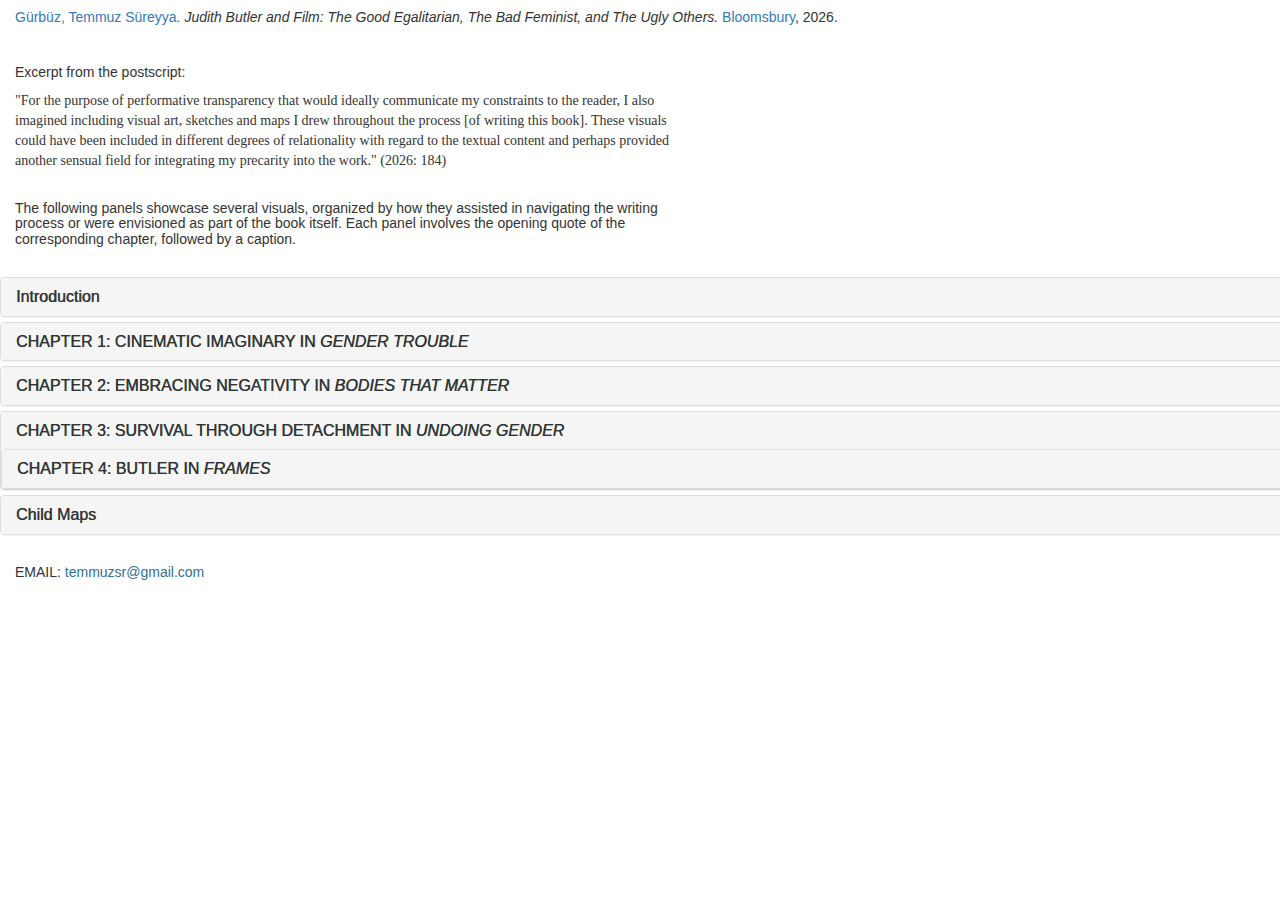
<file: works.html>
<!DOCTYPE html>
<html lang="en">
<head>
	<meta charset="utf-8">
	<meta name="viewport" content="width=device-width, initial-scale=1.0">
	<meta name="description" content="">
	<meta name="author" content="">

	<title>Temmuz Süreyya Gürbüz</title>


	<!-- Bootstrap -->
	<link rel="stylesheet" href="https://cdn.jsdelivr.net/npm/bootstrap@3.4.1/dist/css/bootstrap.min.css" integrity="sha384-HSMxcRTRxnN+Bdg0JdbxYKrThecOKuH5zCYotlSAcp1+c8xmyTe9GYg1l9a69psu" crossorigin="anonymous">
	<link rel="stylesheet" href="gallery_.css" />

	<script src="https://code.jquery.com/jquery-3.3.1.slim.min.js" integrity="sha384-q8i/X+965DzO0rT7abK41JStQIAqVgRVzpbzo5smXKp4YfRvH+8abtTE1Pi6jizo" crossorigin="anonymous"></script>
	<script src="https://cdn.jsdelivr.net/npm/popper.js@1.14.7/dist/umd/popper.min.js" integrity="sha384-UO2eT0CpHqdSJQ6hJty5KVphtPhzWj9WO1clHTMGa3JDZwrnQq4sF86dIHNDz0W1" crossorigin="anonymous"></script>
	<script src="https://cdn.jsdelivr.net/npm/bootstrap@4.3.1/dist/js/bootstrap.min.js" integrity="sha384-JjSmVgyd0p3pXB1rRibZUAYoIIy6OrQ6VrjIEaFf/nJGzIxFDsf4x0xIM+B07jRM" crossorigin="anonymous"></script>

</head>

<body style="background-image: url(''); ">
	<div class="container gallery">
		<div class="row">

			<div class="col-md-12" >
				<h5><a href="index.html">Gürbüz, Temmuz Süreyya.</a> <i>Judith Butler and Film: The Good Egalitarian, The Bad Feminist, and The Ugly Others.</i> <a href="https://www.bloomsbury.com/uk/judith-butler-and-film-9781350245709/" target="_blank"> Bloomsbury</a>, 2026.</h5>
			</div>

		</div>
		<div class="row entrance">
			<div class="col-md-6">
				<h5>Excerpt from the postscript:</h5>
				<div class="ps-excerpt">
					"For the purpose of performative transparency that would ideally communicate my constraints to the reader, I also imagined including visual art, sketches and maps I drew throughout the process [of writing this book]. These visuals could have been included in different degrees of relationality with regard to the textual content and perhaps provided another sensual field for integrating my precarity into the work."
					 <!-- These ideas were not realized due to production constraints and industrial assumptions of the publishing world." -->
					(2026: 184)
				</div>
				<br>
				<h5>The following panels showcase several visuals, organized by how they assisted in navigating the writing process or were envisioned as part of the book itself. Each panel involves the opening quote of the corresponding chapter, followed by a caption.</h5>

			</div>
<!-- 			<div class="col-md-6">
				<div class="col-md-3">
					<img class="img-responsive quote" src="images/jb/cover.png">
				</div>
 				<div class="col-md-3">
					<img class="img-responsive quote" src="images/jb/sitemap.png">sitemap
				</div>
			</div> -->
		</div>
		<div class="row">
			<div class="panel-group" id="accordion" role="tablist" aria-multiselectable="true">
			  <div class="panel panel-default">
			    <div class="panel-heading" role="tab" id="headingOne">
			      <h4 class="panel-title">
			        <a role="button" data-toggle="collapse" data-parent="#accordion" href="#collapseOne" aria-expanded="false" aria-controls="collapseOne">
			          Introduction
			        </a>
			      </h4>

			    </div>
			    <div id="collapseOne" class="panel-collapse collapse" role="tabpanel" aria-labelledby="headingOne">
			      <div class="panel-body">
			      	<img class="img-responsive quote" src="images/jb/intro_quotes.png">
			      	<div class="col-md-6 image-card">
			      		      
			      		<img class="img-responsive quote" src="images/jb/prefferred.png">
			      	</div>
			      	<div class="col-md-2 text-card">
			      		<h5>"Not one face", digital drawing, 2024. <br>Collaboration with Lizzie Fitzpatrick.</h5>
						<br>
						<span>Originally proposed as an alternative cover design for Bloomsbury, this piece draws on photographs from a lecture by Judith Butler to convey a dynamic sense of “movement.”</span> 
						<!-- It was later declined due to concerns about recognizability in online and thumbnail formats.</span> -->
			      	</div>
			      </div>
			      <br>
<!-- 			      <div class="">
			      	multiple reproductions of working environments. OCD. 
			      </div> -->
			    </div>
			  </div>

			  <div class="panel panel-default">
			    <div class="panel-heading" role="tab" id="headingTwo">
			      <h4 class="panel-title">
			        <a role="button" data-toggle="collapse" data-parent="#accordion" href="#collapseTwo" aria-expanded="false" aria-controls="collapseTwo">
			          CHAPTER 1: CINEMATIC IMAGINARY IN <i>GENDER TROUBLE</i>
			        </a>
			      </h4>
			    </div>
			    <div id="collapseTwo" class="panel-collapse collapse" role="tabpanel" aria-labelledby="headingTwo">
			      <div class="panel-body">
			      	<img class="img-responsive quote" src="images/jb/ch1_quotes.png">
			      	<div class="col-md-6 image-card">
			      		      
			      		<img class="img-responsive quote" src="images/jb/kinship.png">
			      	</div>
			      	<div class="col-md-4 text-card">
			      		<h5>"Comicbook kinship", <br>
			      		hand drawing, 2024.</h5>
						<br>
						<br>
						<span class="ps-excerpt">
							"Laughter, then (as in the freeze frame laughter of Divine on the electric chair at the end of <i>Female Trouble</i>), can be a binding tool for us to trace how cultural dilution affects the radical politics of the productions that trouble public culture. For example, it seems as though the cover of the first edition of <i>Gender Trouble</i> (no longer in print) implied that there is a comic-book-like quality to the book – an aesthetic implication that is hardly traceable in the covers of newer editions. The book is more of a cultural item of ‘serious play’ now, for that its visual comicality became highly subtle to a point of invisibility. Lucky for us, however, the title is still the same, carrying the John Waters’s influence along with it, signalling its own cinephilic roots." (80)</span> 
						<!-- It was later declined due to concerns about recognizability in online and thumbnail formats.</span> -->
			      	</div>
			      </div>
			    </div>
			  </div>

			  <div class="panel panel-default">
			    <div class="panel-heading" role="tab" id="headingThree">
			      <h4 class="panel-title">
			        <a class="collapsed" role="button" data-toggle="collapse" data-parent="#accordion" href="#collapseThree" aria-expanded="false" aria-controls="collapseThree">
			          CHAPTER 2: EMBRACING NEGATIVITY IN <i>BODIES THAT MATTER</i>

			        </a>
			      </h4>
			    </div>
			    <div id="collapseThree" class="panel-collapse collapse" role="tabpanel" aria-labelledby="headingThree">
			      <div class="panel-body">
					<img class="img-responsive quote" src="images/jb/ch2_quotes.png">
			      	<div class="col-md-6 image-card">
			      		      
			      		<img class="img-responsive quote" src="images/jb/bodysuitandskull.png">
			      	</div>
			      	<div class="col-md-4 text-card">
			      		<h5>"Suited Skin & Skull", <br>
			      		Photographic print, 2024.</h5>
						<br>
						<br>
						<span class="ps-excerpt">
							Though not intended for visual inclusion in the book, the work emerged directly from the process of writing this chapter, which questions the documentary genre’s claim to granting visibility to bodies. The pairing of two large photographic prints of these “model” items acts as a stand-in for the physical display, while a mixed-media painting of the same pairing remains in progress.</span> 
						<!-- It was later declined due to concerns about recognizability in online and thumbnail formats.</span> -->
			      	</div>
			      </div>
			    </div>
			  </div>


			  <div class="panel panel-default">
			    <div class="panel-heading" role="tab" id="headingThree">
			      <h4 class="panel-title">
			        <a class="collapsed" role="button" data-toggle="collapse" data-parent="#accordion" href="#collapseFour" aria-expanded="false" aria-controls="collapseFour">
			          CHAPTER 3: SURVIVAL THROUGH DETACHMENT IN <i>UNDOING GENDER</i>

			        </a>
			      </h4>
			    </div>
			    <div id="collapseFour" class="panel-collapse collapse" role="tabpanel" aria-labelledby="headingFour">
			      	<div class="panel-body">
					<img class="img-responsive quote" src="images/jb/ch3_quotes.png">
			      	<div class="col-md-6 image-card">
			      		      
			      		<img class="img-responsive quote" src="images/jb/drop.png">
			      	</div>
			      	<div class="col-md-4 text-card">
			      		<h5>"Drop", Photography and <br>mixed-media painting, 2025.</h5>
						<br>
						<br>
						<span class="ps-excerpt">
							The work pairs photographs of two earthquake sites in Izmir, Turkey, with watercolor paintings of the same locations, reflecting on the tragedy of collapsed buildings and the impossibility of fully capturing such experiences. Found materials, such as tobacco filters, plastic, cardboard, and metal are designed to provide a familiarity and embrace aesthetics that connote negative experiences. Experiencing the catastrophe from afar, yet remaining affected by it, inevitably shaped my approach to writing this chapter.</span> 
			      	</div>
			      </div>
			  </div>
			  <div class="panel panel-default">
			    <div class="panel-heading" role="tab" id="headingThree">
			      <h4 class="panel-title">
			        <a class="collapsed" role="button" data-toggle="collapse" data-parent="#accordion" href="#collapseFive" aria-expanded="false" aria-controls="collapseFive">
			          CHAPTER 4: BUTLER IN <i>FRAMES</i>
			        </a>
			      </h4>
			    </div>
			    <div id="collapseFive" class="panel-collapse collapse" role="tabpanel" aria-labelledby="headingFive">
			      <div class="panel-body">
			        TBA
			      </div>
			    </div>
			  </div>

			</div>

			  <div class="panel panel-default">
			    <div class="panel-heading" role="tab" id="headingGloss">
			      <h4 class="panel-title">
			        <a role="button" data-toggle="collapse" data-parent="#accordion" href="#collapseGloss" aria-expanded="false" aria-controls="collapseOne">
			          Child Maps
			        </a>
			      </h4>

			    </div>
			    <div id="collapseGloss" class="panel-collapse collapse" role="tabpanel" aria-labelledby="headingGloss">
			      <div class="panel-body">
			      	<div class="col-md-12">
			      		<div class="col-md-4 image-card">
			      			<img class="img-responsive bigpost" src="images/jb/contaminated.png">
			      		</div>
			      		<div class="col-md-4 image-card">

			      			<img class="img-responsive bigpost" src="images/jb/board2.jpeg">

			      		</div>
			      	</div>
			      	<br>
			      	<div class="col-md-12">
			      		<div class="col-md-8 image-card">
			      		<img class="img-responsive" src="images/jb/board1.jpeg">

			      		</div>
			      	</div>
			      </div>
			      <br>
			    </div>
			  </div>
		</div>
		<div class="contact col-md-12">
			<h5>EMAIL:<span class="text-info"> temmuzsr@gmail.com</span></h5>
		</div>
	</div>
</body>

</html>
</file>
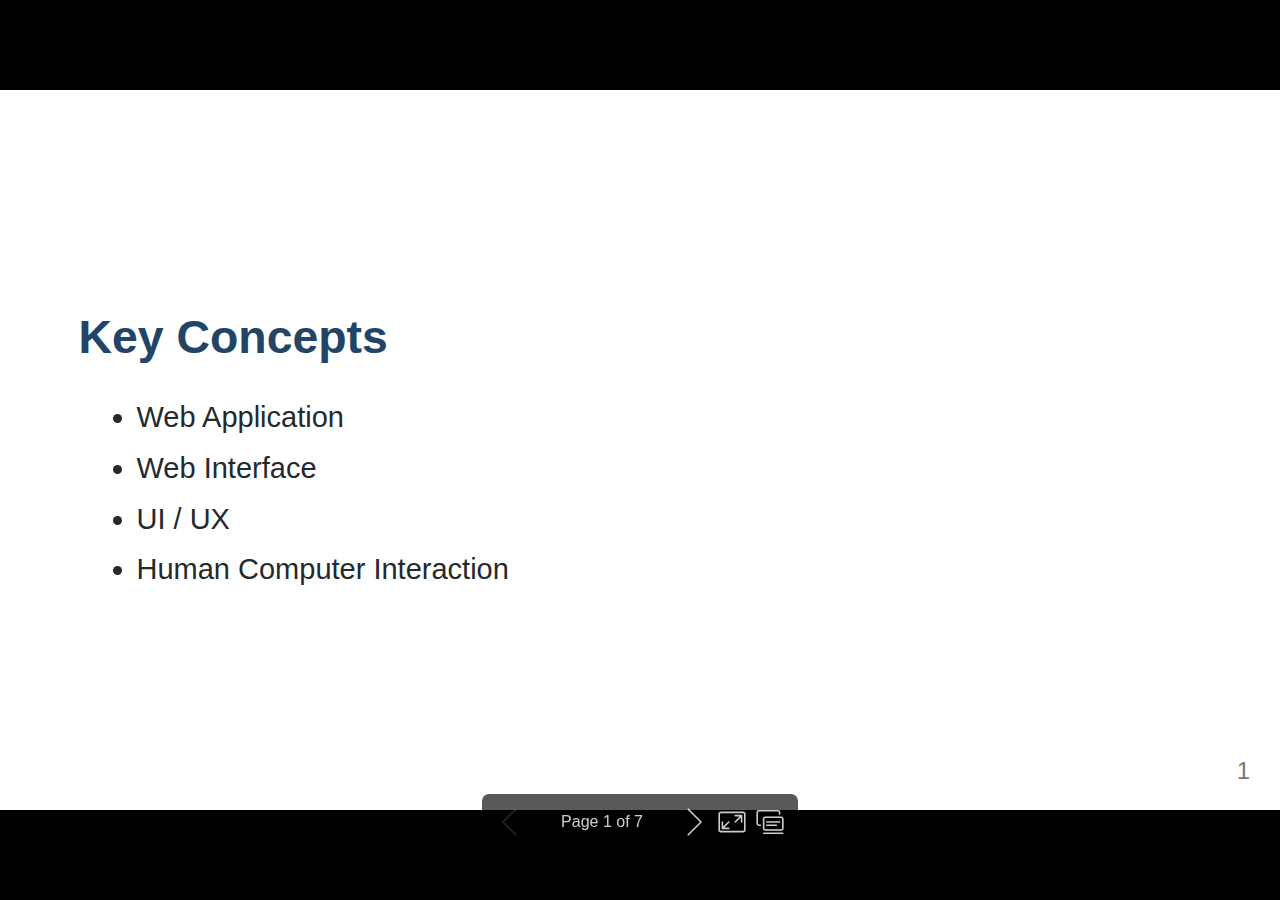
<file: slides/week-01.html>
<!DOCTYPE html><html lang="en-US"><head><meta charset="UTF-8"><meta name="viewport" content="width=device-width,height=device-height,initial-scale=1.0"><meta name="apple-mobile-web-app-capable" content="yes"><meta http-equiv="X-UA-Compatible" content="ie=edge"><meta property="og:type" content="website"><meta name="twitter:card" content="summary"><style>@media screen{body[data-bespoke-view=""] .bespoke-marp-parent>.bespoke-marp-osc>button,body[data-bespoke-view=next] .bespoke-marp-parent>.bespoke-marp-osc>button,body[data-bespoke-view=presenter] .bespoke-marp-presenter-container .bespoke-marp-presenter-info-container button{-webkit-appearance:none;-moz-appearance:none;appearance:none;-webkit-tap-highlight-color:transparent;background-color:transparent;border:0;color:inherit;cursor:pointer;font-size:inherit;opacity:.8;outline:none;padding:0;transition:opacity .2s linear}body[data-bespoke-view=""] .bespoke-marp-parent>.bespoke-marp-osc>button:disabled,body[data-bespoke-view=next] .bespoke-marp-parent>.bespoke-marp-osc>button:disabled,body[data-bespoke-view=presenter] .bespoke-marp-presenter-container .bespoke-marp-presenter-info-container button:disabled{cursor:not-allowed;opacity:.15!important}body[data-bespoke-view=""] .bespoke-marp-parent>.bespoke-marp-osc>button:hover,body[data-bespoke-view=next] .bespoke-marp-parent>.bespoke-marp-osc>button:hover,body[data-bespoke-view=presenter] .bespoke-marp-presenter-container .bespoke-marp-presenter-info-container button:hover{opacity:1}body[data-bespoke-view=""] .bespoke-marp-parent>.bespoke-marp-osc>button:hover:active,body[data-bespoke-view=next] .bespoke-marp-parent>.bespoke-marp-osc>button:hover:active,body[data-bespoke-view=presenter] .bespoke-marp-presenter-container .bespoke-marp-presenter-info-container button:hover:active{opacity:.6}body[data-bespoke-view=""] .bespoke-marp-parent>.bespoke-marp-osc>button:hover:not(:disabled),body[data-bespoke-view=next] .bespoke-marp-parent>.bespoke-marp-osc>button:hover:not(:disabled),body[data-bespoke-view=presenter] .bespoke-marp-presenter-container .bespoke-marp-presenter-info-container button:hover:not(:disabled){transition:none}body[data-bespoke-view=""] .bespoke-marp-parent>.bespoke-marp-osc>button[data-bespoke-marp-osc=prev],body[data-bespoke-view=next] .bespoke-marp-parent>.bespoke-marp-osc>button[data-bespoke-marp-osc=prev],body[data-bespoke-view=presenter] .bespoke-marp-presenter-container .bespoke-marp-presenter-info-container button.bespoke-marp-presenter-info-page-prev{background:transparent url("[data-uri]") no-repeat 50%;background-size:contain;overflow:hidden;text-indent:100%;white-space:nowrap}body[data-bespoke-view=""] .bespoke-marp-parent>.bespoke-marp-osc>button[data-bespoke-marp-osc=next],body[data-bespoke-view=next] .bespoke-marp-parent>.bespoke-marp-osc>button[data-bespoke-marp-osc=next],body[data-bespoke-view=presenter] .bespoke-marp-presenter-container .bespoke-marp-presenter-info-container button.bespoke-marp-presenter-info-page-next{background:transparent url("[data-uri]") no-repeat 50%;background-size:contain;overflow:hidden;text-indent:100%;white-space:nowrap}body[data-bespoke-view=""] .bespoke-marp-parent>.bespoke-marp-osc>button[data-bespoke-marp-osc=fullscreen],body[data-bespoke-view=next] .bespoke-marp-parent>.bespoke-marp-osc>button[data-bespoke-marp-osc=fullscreen]{background:transparent url("[data-uri]") no-repeat 50%;background-size:contain;overflow:hidden;text-indent:100%;white-space:nowrap}body[data-bespoke-view=""] .bespoke-marp-parent>.bespoke-marp-osc>button.exit[data-bespoke-marp-osc=fullscreen],body[data-bespoke-view=next] .bespoke-marp-parent>.bespoke-marp-osc>button.exit[data-bespoke-marp-osc=fullscreen]{background-image:url("[data-uri]")}body[data-bespoke-view=""] .bespoke-marp-parent>.bespoke-marp-osc>button[data-bespoke-marp-osc=presenter],body[data-bespoke-view=next] .bespoke-marp-parent>.bespoke-marp-osc>button[data-bespoke-marp-osc=presenter]{background:transparent url("[data-uri]") no-repeat 50%;background-size:contain;overflow:hidden;text-indent:100%;white-space:nowrap}}.bespoke-marp-note,.bespoke-marp-osc,.bespoke-progress-parent{display:none;transition:none}@media screen{body,html{height:100%;margin:0}body{background:#000;overflow:hidden}svg.bespoke-marp-slide{content-visibility:hidden;opacity:0;pointer-events:none;z-index:-1}svg.bespoke-marp-slide.bespoke-marp-active{content-visibility:visible;opacity:1;pointer-events:auto;z-index:0}svg.bespoke-marp-slide.bespoke-marp-active.bespoke-marp-active-ready *{-webkit-animation-name:__bespoke_marp__!important;animation-name:__bespoke_marp__!important}@supports not (content-visibility:hidden){svg.bespoke-marp-slide[data-bespoke-marp-load=hideable]{display:none}svg.bespoke-marp-slide[data-bespoke-marp-load=hideable].bespoke-marp-active{display:block}}[data-bespoke-marp-fragment=inactive]{visibility:hidden}body[data-bespoke-view=""] .bespoke-marp-parent,body[data-bespoke-view=next] .bespoke-marp-parent{bottom:0;left:0;position:absolute;right:0;top:0}body[data-bespoke-view=""] .bespoke-marp-parent>.bespoke-marp-osc,body[data-bespoke-view=next] .bespoke-marp-parent>.bespoke-marp-osc{background:rgba(0,0,0,.65);border-radius:7px;bottom:50px;color:#fff;display:block;font-family:Helvetica,Arial,sans-serif;font-size:16px;left:50%;line-height:0;opacity:1;padding:12px;position:absolute;touch-action:manipulation;transform:translateX(-50%);transition:opacity .2s linear;-webkit-user-select:none;-moz-user-select:none;-ms-user-select:none;user-select:none;white-space:nowrap;will-change:transform;z-index:1}body[data-bespoke-view=""] .bespoke-marp-parent>.bespoke-marp-osc>*,body[data-bespoke-view=next] .bespoke-marp-parent>.bespoke-marp-osc>*{margin-left:6px}body[data-bespoke-view=""] .bespoke-marp-parent>.bespoke-marp-osc>:first-child,body[data-bespoke-view=next] .bespoke-marp-parent>.bespoke-marp-osc>:first-child{margin-left:0}body[data-bespoke-view=""] .bespoke-marp-parent>.bespoke-marp-osc>span,body[data-bespoke-view=next] .bespoke-marp-parent>.bespoke-marp-osc>span{opacity:.8}body[data-bespoke-view=""] .bespoke-marp-parent>.bespoke-marp-osc>span[data-bespoke-marp-osc=page],body[data-bespoke-view=next] .bespoke-marp-parent>.bespoke-marp-osc>span[data-bespoke-marp-osc=page]{display:inline-block;min-width:140px;text-align:center}body[data-bespoke-view=""] .bespoke-marp-parent>.bespoke-marp-osc>button[data-bespoke-marp-osc=fullscreen],body[data-bespoke-view=""] .bespoke-marp-parent>.bespoke-marp-osc>button[data-bespoke-marp-osc=next],body[data-bespoke-view=""] .bespoke-marp-parent>.bespoke-marp-osc>button[data-bespoke-marp-osc=presenter],body[data-bespoke-view=""] .bespoke-marp-parent>.bespoke-marp-osc>button[data-bespoke-marp-osc=prev],body[data-bespoke-view=next] .bespoke-marp-parent>.bespoke-marp-osc>button[data-bespoke-marp-osc=fullscreen],body[data-bespoke-view=next] .bespoke-marp-parent>.bespoke-marp-osc>button[data-bespoke-marp-osc=next],body[data-bespoke-view=next] .bespoke-marp-parent>.bespoke-marp-osc>button[data-bespoke-marp-osc=presenter],body[data-bespoke-view=next] .bespoke-marp-parent>.bespoke-marp-osc>button[data-bespoke-marp-osc=prev]{height:32px;line-height:32px;width:32px}body[data-bespoke-view=""] .bespoke-marp-parent.bespoke-marp-inactive,body[data-bespoke-view=next] .bespoke-marp-parent.bespoke-marp-inactive{cursor:none}body[data-bespoke-view=""] .bespoke-marp-parent.bespoke-marp-inactive>.bespoke-marp-osc,body[data-bespoke-view=next] .bespoke-marp-parent.bespoke-marp-inactive>.bespoke-marp-osc{opacity:0;pointer-events:none}body[data-bespoke-view=""] svg.bespoke-marp-slide,body[data-bespoke-view=next] svg.bespoke-marp-slide{height:100%;left:0;position:absolute;top:0;width:100%}body[data-bespoke-view=""] .bespoke-progress-parent{background:#222;display:flex;height:5px;width:100%}body[data-bespoke-view=""] .bespoke-progress-parent+.bespoke-marp-parent{top:5px}body[data-bespoke-view=""] .bespoke-progress-parent .bespoke-progress-bar{background:#0288d1;flex:0 0 0;transition:flex-basis .2s cubic-bezier(0,1,1,1)}body[data-bespoke-view=next]{background:transparent}body[data-bespoke-view=presenter]{background:#161616}body[data-bespoke-view=presenter] .bespoke-marp-presenter-container{display:grid;font-family:Helvetica,Arial,sans-serif;grid-template-areas:"current next" "current note" "info    note";grid-template-columns:2fr 1fr;grid-template-rows:minmax(140px,1fr) 2fr 3em;height:100%;left:0;position:absolute;top:0;width:100%}body[data-bespoke-view=presenter] .bespoke-marp-presenter-container .bespoke-marp-parent{grid-area:current;overflow:hidden;position:relative}body[data-bespoke-view=presenter] .bespoke-marp-presenter-container .bespoke-marp-parent svg.bespoke-marp-slide{height:calc(100% - 40px);left:20px;pointer-events:none;position:absolute;top:20px;-webkit-user-select:none;-moz-user-select:none;-ms-user-select:none;user-select:none;width:calc(100% - 40px)}body[data-bespoke-view=presenter] .bespoke-marp-presenter-container .bespoke-marp-parent svg.bespoke-marp-slide.bespoke-marp-active{filter:drop-shadow(0 3px 10px rgba(0,0,0,.5))}body[data-bespoke-view=presenter] .bespoke-marp-presenter-container .bespoke-marp-presenter-next-container{background:#222;cursor:pointer;display:none;grid-area:next;overflow:hidden;position:relative}body[data-bespoke-view=presenter] .bespoke-marp-presenter-container .bespoke-marp-presenter-next-container.active{display:block}body[data-bespoke-view=presenter] .bespoke-marp-presenter-container .bespoke-marp-presenter-next-container iframe.bespoke-marp-presenter-next{background:transparent;border:0;display:block;filter:drop-shadow(0 3px 10px rgba(0,0,0,.5));height:calc(100% - 40px);left:20px;pointer-events:none;position:absolute;top:20px;-webkit-user-select:none;-moz-user-select:none;-ms-user-select:none;user-select:none;width:calc(100% - 40px)}body[data-bespoke-view=presenter] .bespoke-marp-presenter-container .bespoke-marp-presenter-note-container{background:#222;color:#eee;grid-area:note}body[data-bespoke-view=presenter] .bespoke-marp-presenter-container .bespoke-marp-presenter-note-container .bespoke-marp-note{word-wrap:break-word;scrollbar-width:thin;scrollbar-color:hsla(0,0%,93.3%,.5) transparent;box-sizing:border-box;font-size:1.1em;height:calc(100% - 40px);margin:20px;overflow:auto;padding-right:3px;white-space:pre-wrap;width:calc(100% - 40px)}body[data-bespoke-view=presenter] .bespoke-marp-presenter-container .bespoke-marp-presenter-note-container .bespoke-marp-note::-webkit-scrollbar{width:6px}body[data-bespoke-view=presenter] .bespoke-marp-presenter-container .bespoke-marp-presenter-note-container .bespoke-marp-note::-webkit-scrollbar-track{background:transparent}body[data-bespoke-view=presenter] .bespoke-marp-presenter-container .bespoke-marp-presenter-note-container .bespoke-marp-note::-webkit-scrollbar-thumb{background:hsla(0,0%,93.3%,.5);border-radius:6px}body[data-bespoke-view=presenter] .bespoke-marp-presenter-container .bespoke-marp-presenter-note-container .bespoke-marp-note:empty{pointer-events:none}body[data-bespoke-view=presenter] .bespoke-marp-presenter-container .bespoke-marp-presenter-note-container .bespoke-marp-note.active{display:block}body[data-bespoke-view=presenter] .bespoke-marp-presenter-container .bespoke-marp-presenter-note-container .bespoke-marp-note p:first-child{margin-top:0}body[data-bespoke-view=presenter] .bespoke-marp-presenter-container .bespoke-marp-presenter-note-container .bespoke-marp-note p:last-child{margin-bottom:0}body[data-bespoke-view=presenter] .bespoke-marp-presenter-container .bespoke-marp-presenter-info-container{align-items:center;box-sizing:border-box;color:#eee;display:flex;flex-wrap:nowrap;grid-area:info;justify-content:center;padding:0 10px}body[data-bespoke-view=presenter] .bespoke-marp-presenter-container .bespoke-marp-presenter-info-container .bespoke-marp-presenter-info-page,body[data-bespoke-view=presenter] .bespoke-marp-presenter-container .bespoke-marp-presenter-info-container .bespoke-marp-presenter-info-time,body[data-bespoke-view=presenter] .bespoke-marp-presenter-container .bespoke-marp-presenter-info-container .bespoke-marp-presenter-info-timer{box-sizing:border-box;display:block;padding:0 10px;white-space:nowrap;width:100%}body[data-bespoke-view=presenter] .bespoke-marp-presenter-container .bespoke-marp-presenter-info-container button{height:1.5em;line-height:1.5em;width:1.5em}body[data-bespoke-view=presenter] .bespoke-marp-presenter-container .bespoke-marp-presenter-info-container .bespoke-marp-presenter-info-page{order:2;text-align:center}body[data-bespoke-view=presenter] .bespoke-marp-presenter-container .bespoke-marp-presenter-info-container .bespoke-marp-presenter-info-page .bespoke-marp-presenter-info-page-text{display:inline-block;min-width:120px;text-align:center}body[data-bespoke-view=presenter] .bespoke-marp-presenter-container .bespoke-marp-presenter-info-container .bespoke-marp-presenter-info-time{color:#999;order:1;text-align:left}body[data-bespoke-view=presenter] .bespoke-marp-presenter-container .bespoke-marp-presenter-info-container .bespoke-marp-presenter-info-timer{color:#999;order:3;text-align:right}}@media print{.bespoke-marp-presenter-info-container,.bespoke-marp-presenter-next-container,.bespoke-marp-presenter-note-container{display:none}}</style><style>div#p>svg>foreignObject>section{width:1280px;height:720px;box-sizing:border-box;overflow:hidden;position:relative;scroll-snap-align:center center}div#p>svg>foreignObject>section:after{bottom:0;content:attr(data-marpit-pagination);padding:inherit;pointer-events:none;position:absolute;right:0}div#p>svg>foreignObject>section:not([data-marpit-pagination]):after{display:none}/* Normalization */div#p>svg>foreignObject>section h1{font-size:2em;margin:0.67em 0}div#p>svg>foreignObject>section video::-webkit-media-controls{will-change:transform}@page{size:1280px 720px;margin:0}@media print{body,html{background-color:#fff;margin:0;page-break-inside:avoid;break-inside:avoid-page}div#p>svg>foreignObject>section{page-break-before:always;break-before:page}div#p>svg>foreignObject>section,div#p>svg>foreignObject>section *{-webkit-print-color-adjust:exact!important;animation-delay:0s!important;animation-duration:0s!important;color-adjust:exact!important;transition:none!important}div#p>svg[data-marpit-svg]{display:block;height:100vh;width:100vw}}div#p>svg>foreignObject>section svg[data-marp-fitting=svg]{display:block;height:auto;width:100%}@supports (-ms-ime-align:auto){div#p>svg>foreignObject>section svg[data-marp-fitting=svg]{position:static}}div#p>svg>foreignObject>section svg[data-marp-fitting=svg].__reflow__{content:""}@supports (-ms-ime-align:auto){div#p>svg>foreignObject>section svg[data-marp-fitting=svg].__reflow__{position:relative}}div#p>svg>foreignObject>section [data-marp-fitting-svg-content]{display:table;white-space:nowrap}div#p>svg>foreignObject>section [data-marp-fitting-svg-content-wrap]{white-space:pre}div#p>svg>foreignObject>section img[data-marp-twemoji]{background:transparent;height:1em;margin:0 .05em 0 .1em;vertical-align:-.1em;width:1em}
/*!
 * Marp default theme.
 *
 * @theme default
 * @author Yuki Hattori
 *
 * @auto-scaling true
 * @size 4:3 960px 720px
 */div#p>svg>foreignObject>section .octicon{display:inline-block;fill:currentColor;vertical-align:text-bottom}div#p>svg>foreignObject>section .anchor{float:left;line-height:1;margin-left:-20px;padding-right:4px}div#p>svg>foreignObject>section .anchor:focus{outline:none}div#p>svg>foreignObject>section h1 .octicon-link,div#p>svg>foreignObject>section h2 .octicon-link,div#p>svg>foreignObject>section h3 .octicon-link,div#p>svg>foreignObject>section h4 .octicon-link,div#p>svg>foreignObject>section h5 .octicon-link,div#p>svg>foreignObject>section h6 .octicon-link{color:#1b1f23;vertical-align:middle;visibility:hidden}div#p>svg>foreignObject>section h1:hover .anchor,div#p>svg>foreignObject>section h2:hover .anchor,div#p>svg>foreignObject>section h3:hover .anchor,div#p>svg>foreignObject>section h4:hover .anchor,div#p>svg>foreignObject>section h5:hover .anchor,div#p>svg>foreignObject>section h6:hover .anchor{text-decoration:none}div#p>svg>foreignObject>section h1:hover .anchor .octicon-link,div#p>svg>foreignObject>section h2:hover .anchor .octicon-link,div#p>svg>foreignObject>section h3:hover .anchor .octicon-link,div#p>svg>foreignObject>section h4:hover .anchor .octicon-link,div#p>svg>foreignObject>section h5:hover .anchor .octicon-link,div#p>svg>foreignObject>section h6:hover .anchor .octicon-link{visibility:visible}div#p>svg>foreignObject>section h1:hover .anchor .octicon-link:before,div#p>svg>foreignObject>section h2:hover .anchor .octicon-link:before,div#p>svg>foreignObject>section h3:hover .anchor .octicon-link:before,div#p>svg>foreignObject>section h4:hover .anchor .octicon-link:before,div#p>svg>foreignObject>section h5:hover .anchor .octicon-link:before,div#p>svg>foreignObject>section h6:hover .anchor .octicon-link:before{width:16px;height:16px;content:" ";display:inline-block;background-image:url("data:image/svg+xml;charset=utf-8,%3Csvg xmlns='http://www.w3.org/2000/svg' width='16' height='16' aria-hidden='true'%3E%3Cpath fill-rule='evenodd' d='M4 9h1v1H4c-1.5 0-3-1.69-3-3.5S2.55 3 4 3h4c1.45 0 3 1.69 3 3.5 0 1.41-.91 2.72-2 3.25V8.59c.58-.45 1-1.27 1-2.09C10 5.22 8.98 4 8 4H4c-.98 0-2 1.22-2 2.5S3 9 4 9zm9-3h-1v1h1c1 0 2 1.22 2 2.5S13.98 12 13 12H9c-.98 0-2-1.22-2-2.5 0-.83.42-1.64 1-2.09V6.25c-1.09.53-2 1.84-2 3.25C6 11.31 7.55 13 9 13h4c1.45 0 3-1.69 3-3.5S14.5 6 13 6z'/%3E%3C/svg%3E")}div#p>svg>foreignObject>section{-ms-text-size-adjust:100%;-webkit-text-size-adjust:100%;color:#24292e;font-family:-apple-system,BlinkMacSystemFont,Segoe UI,Helvetica,Arial,sans-serif,Apple Color Emoji,Segoe UI Emoji;font-size:16px;line-height:1.5;word-wrap:break-word}div#p>svg>foreignObject>section{--marpit-root-font-size:16px}div#p>svg>foreignObject>section details{display:block}div#p>svg>foreignObject>section summary{display:list-item}div#p>svg>foreignObject>section a{background-color:initial}div#p>svg>foreignObject>section a:active,div#p>svg>foreignObject>section a:hover{outline-width:0}div#p>svg>foreignObject>section strong{font-weight:inherit;font-weight:bolder}div#p>svg>foreignObject>section h1{margin:.67em 0}div#p>svg>foreignObject>section img{border-style:none}div#p>svg>foreignObject>section code,div#p>svg>foreignObject>section kbd,div#p>svg>foreignObject>section pre{font-family:monospace,monospace;font-size:1em}div#p>svg>foreignObject>section hr{box-sizing:initial;overflow:visible}div#p>svg>foreignObject>section input{font:inherit;margin:0;overflow:visible}div#p>svg>foreignObject>section [type=checkbox]{box-sizing:border-box;padding:0}div#p>svg>foreignObject>section *{box-sizing:border-box}div#p>svg>foreignObject>section input{font-family:inherit;font-size:inherit;line-height:inherit}div#p>svg>foreignObject>section a{color:#0366d6;text-decoration:none}div#p>svg>foreignObject>section a:hover{text-decoration:underline}div#p>svg>foreignObject>section strong{font-weight:600}div#p>svg>foreignObject>section hr{height:0;margin:15px 0;overflow:hidden;background:transparent;border-bottom:1px solid #dfe2e5}div#p>svg>foreignObject>section hr:after,div#p>svg>foreignObject>section hr:before{display:table;content:""}div#p>svg>foreignObject>section hr:after{clear:both}div#p>svg>foreignObject>section table{border-spacing:0;border-collapse:collapse}div#p>svg>foreignObject>section td,div#p>svg>foreignObject>section th{padding:0}div#p>svg>foreignObject>section details summary{cursor:pointer}div#p>svg>foreignObject>section h1,div#p>svg>foreignObject>section h2,div#p>svg>foreignObject>section h3,div#p>svg>foreignObject>section h4,div#p>svg>foreignObject>section h5,div#p>svg>foreignObject>section h6{margin-top:0;margin-bottom:0}div#p>svg>foreignObject>section h1{font-size:32px}div#p>svg>foreignObject>section h1,div#p>svg>foreignObject>section h2{font-weight:600}div#p>svg>foreignObject>section h2{font-size:24px}div#p>svg>foreignObject>section h3{font-size:20px}div#p>svg>foreignObject>section h3,div#p>svg>foreignObject>section h4{font-weight:600}div#p>svg>foreignObject>section h4{font-size:16px}div#p>svg>foreignObject>section h5{font-size:14px}div#p>svg>foreignObject>section h5,div#p>svg>foreignObject>section h6{font-weight:600}div#p>svg>foreignObject>section h6{font-size:12px}div#p>svg>foreignObject>section p{margin-top:0;margin-bottom:10px}div#p>svg>foreignObject>section blockquote{margin:0}div#p>svg>foreignObject>section ol,div#p>svg>foreignObject>section ul{padding-left:0;margin-top:0;margin-bottom:0}div#p>svg>foreignObject>section ol ol,div#p>svg>foreignObject>section ul ol{list-style-type:lower-roman}div#p>svg>foreignObject>section ol ol ol,div#p>svg>foreignObject>section ol ul ol,div#p>svg>foreignObject>section ul ol ol,div#p>svg>foreignObject>section ul ul ol{list-style-type:lower-alpha}div#p>svg>foreignObject>section dd{margin-left:0}div#p>svg>foreignObject>section code,div#p>svg>foreignObject>section pre{font-family:SFMono-Regular,Consolas,Liberation Mono,Menlo,monospace;font-size:12px}div#p>svg>foreignObject>section pre{margin-top:0;margin-bottom:0}div#p>svg>foreignObject>section input::-webkit-inner-spin-button,div#p>svg>foreignObject>section input::-webkit-outer-spin-button{margin:0;-webkit-appearance:none;appearance:none}div#p>svg>foreignObject>section :checked+.radio-label{position:relative;z-index:1;border-color:#0366d6}div#p>svg>foreignObject>section .border{border:1px solid #e1e4e8!important}div#p>svg>foreignObject>section .border-0{border:0!important}div#p>svg>foreignObject>section .border-bottom{border-bottom:1px solid #e1e4e8!important}div#p>svg>foreignObject>section .rounded-1{border-radius:3px!important}div#p>svg>foreignObject>section .bg-white{background-color:#fff!important}div#p>svg>foreignObject>section .bg-gray-light{background-color:#fafbfc!important}div#p>svg>foreignObject>section .text-gray-light{color:#6a737d!important}div#p>svg>foreignObject>section .pl-3,div#p>svg>foreignObject>section .px-3{padding-left:16px!important}div#p>svg>foreignObject>section .px-3{padding-right:16px!important}div#p>svg>foreignObject>section .f6{font-size:12px!important}div#p>svg>foreignObject>section div#p>svg>foreignObject>section section.f6{--marpit-root-font-size:12px!important}div#p>svg>foreignObject>section .lh-condensed{line-height:1.25!important}div#p>svg>foreignObject>section .text-bold{font-weight:600!important}div#p>svg>foreignObject>section .pl-c{color:#6a737d}div#p>svg>foreignObject>section .pl-c1,div#p>svg>foreignObject>section .pl-s .pl-v{color:#005cc5}div#p>svg>foreignObject>section .pl-e,div#p>svg>foreignObject>section .pl-en{color:#6f42c1}div#p>svg>foreignObject>section .pl-s .pl-s1,div#p>svg>foreignObject>section .pl-smi{color:#24292e}div#p>svg>foreignObject>section .pl-ent{color:#22863a}div#p>svg>foreignObject>section .pl-k{color:#d73a49}div#p>svg>foreignObject>section .pl-pds,div#p>svg>foreignObject>section .pl-s,div#p>svg>foreignObject>section .pl-s .pl-pse .pl-s1,div#p>svg>foreignObject>section .pl-sr,div#p>svg>foreignObject>section .pl-sr .pl-cce,div#p>svg>foreignObject>section .pl-sr .pl-sra,div#p>svg>foreignObject>section .pl-sr .pl-sre{color:#032f62}div#p>svg>foreignObject>section .pl-smw,div#p>svg>foreignObject>section .pl-v{color:#e36209}div#p>svg>foreignObject>section .pl-bu{color:#b31d28}div#p>svg>foreignObject>section .pl-ii{color:#fafbfc;background-color:#b31d28}div#p>svg>foreignObject>section .pl-c2{color:#fafbfc;background-color:#d73a49}div#p>svg>foreignObject>section .pl-c2:before{content:"^M"}div#p>svg>foreignObject>section .pl-sr .pl-cce{font-weight:700;color:#22863a}div#p>svg>foreignObject>section .pl-ml{color:#735c0f}div#p>svg>foreignObject>section .pl-mh,div#p>svg>foreignObject>section .pl-mh .pl-en,div#p>svg>foreignObject>section .pl-ms{font-weight:700;color:#005cc5}div#p>svg>foreignObject>section .pl-mi{font-style:italic;color:#24292e}div#p>svg>foreignObject>section .pl-mb{font-weight:700;color:#24292e}div#p>svg>foreignObject>section .pl-md{color:#b31d28;background-color:#ffeef0}div#p>svg>foreignObject>section .pl-mi1{color:#22863a;background-color:#f0fff4}div#p>svg>foreignObject>section .pl-mc{color:#e36209;background-color:#ffebda}div#p>svg>foreignObject>section .pl-mi2{color:#f6f8fa;background-color:#005cc5}div#p>svg>foreignObject>section .pl-mdr{font-weight:700;color:#6f42c1}div#p>svg>foreignObject>section .pl-ba{color:#586069}div#p>svg>foreignObject>section .pl-sg{color:#959da5}div#p>svg>foreignObject>section .pl-corl{text-decoration:underline;color:#032f62}div#p>svg>foreignObject>section .mb-0{margin-bottom:0!important}div#p>svg>foreignObject>section .my-2{margin-bottom:8px!important;margin-top:8px!important}div#p>svg>foreignObject>section .pl-0{padding-left:0!important}div#p>svg>foreignObject>section .py-0{padding-top:0!important;padding-bottom:0!important}div#p>svg>foreignObject>section .pl-1{padding-left:4px!important}div#p>svg>foreignObject>section .pl-2{padding-left:8px!important}div#p>svg>foreignObject>section .py-2{padding-top:8px!important;padding-bottom:8px!important}div#p>svg>foreignObject>section .pl-3{padding-left:16px!important}div#p>svg>foreignObject>section .pl-4{padding-left:24px!important}div#p>svg>foreignObject>section .pl-5{padding-left:32px!important}div#p>svg>foreignObject>section .pl-6{padding-left:40px!important}div#p>svg>foreignObject>section .pl-7{padding-left:48px!important}div#p>svg>foreignObject>section .pl-8{padding-left:64px!important}div#p>svg>foreignObject>section .pl-9{padding-left:80px!important}div#p>svg>foreignObject>section .pl-10{padding-left:96px!important}div#p>svg>foreignObject>section .pl-11{padding-left:112px!important}div#p>svg>foreignObject>section .pl-12{padding-left:128px!important}div#p>svg>foreignObject>section hr{border-bottom-color:#eee}div#p>svg>foreignObject>section kbd{display:inline-block;padding:3px 5px;font:11px SFMono-Regular,Consolas,Liberation Mono,Menlo,monospace;line-height:10px;color:#444d56;vertical-align:middle;background-color:#fafbfc;border:1px solid #d1d5da;border-radius:3px;box-shadow:inset 0 -1px 0 #d1d5da}div#p>svg>foreignObject>section:after,div#p>svg>foreignObject>section:before{display:table
  /* content:""; */}div#p>svg>foreignObject>section:after{clear:both}div#p>svg>foreignObject>section>:first-child{margin-top:0!important}div#p>svg>foreignObject>section>:last-child{margin-bottom:0!important}div#p>svg>foreignObject>section a:not([href]){color:inherit;text-decoration:none}div#p>svg>foreignObject>section blockquote,div#p>svg>foreignObject>section details,div#p>svg>foreignObject>section dl,div#p>svg>foreignObject>section ol,div#p>svg>foreignObject>section p,div#p>svg>foreignObject>section pre,div#p>svg>foreignObject>section table,div#p>svg>foreignObject>section ul{margin-top:0;margin-bottom:16px}div#p>svg>foreignObject>section hr{height:.25em;padding:0;margin:24px 0;background-color:#e1e4e8;border:0}div#p>svg>foreignObject>section blockquote{padding:0 1em;color:#6a737d;border-left:.25em solid #dfe2e5}div#p>svg>foreignObject>section blockquote>:first-child{margin-top:0}div#p>svg>foreignObject>section blockquote>:last-child{margin-bottom:0}div#p>svg>foreignObject>section h1,div#p>svg>foreignObject>section h2,div#p>svg>foreignObject>section h3,div#p>svg>foreignObject>section h4,div#p>svg>foreignObject>section h5,div#p>svg>foreignObject>section h6{margin-top:24px;margin-bottom:16px;font-weight:600;line-height:1.25}div#p>svg>foreignObject>section h1{font-size:2em}div#p>svg>foreignObject>section h1,div#p>svg>foreignObject>section h2{padding-bottom:.3em;border-bottom:1px solid #eaecef}div#p>svg>foreignObject>section h2{font-size:1.5em}div#p>svg>foreignObject>section h3{font-size:1.25em}div#p>svg>foreignObject>section h4{font-size:1em}div#p>svg>foreignObject>section h5{font-size:.875em}div#p>svg>foreignObject>section h6{font-size:.85em;color:#6a737d}div#p>svg>foreignObject>section ol,div#p>svg>foreignObject>section ul{padding-left:2em}div#p>svg>foreignObject>section ol ol,div#p>svg>foreignObject>section ol ul,div#p>svg>foreignObject>section ul ol,div#p>svg>foreignObject>section ul ul{margin-top:0;margin-bottom:0}div#p>svg>foreignObject>section li{word-wrap:break-all}div#p>svg>foreignObject>section li>p{margin-top:16px}div#p>svg>foreignObject>section li+li{margin-top:.25em}div#p>svg>foreignObject>section dl{padding:0}div#p>svg>foreignObject>section dl dt{padding:0;margin-top:16px;font-size:1em;font-style:italic;font-weight:600}div#p>svg>foreignObject>section dl dd{padding:0 16px;margin-bottom:16px}div#p>svg>foreignObject>section table{display:block;width:100%;overflow:auto}div#p>svg>foreignObject>section table th{font-weight:600}div#p>svg>foreignObject>section table td,div#p>svg>foreignObject>section table th{padding:6px 13px;border:1px solid #dfe2e5}div#p>svg>foreignObject>section table tr{background-color:#fff;border-top:1px solid #c6cbd1}div#p>svg>foreignObject>section table tr:nth-child(2n){background-color:#f6f8fa}div#p>svg>foreignObject>section img{max-width:100%;box-sizing:initial;background-color:#fff}div#p>svg>foreignObject>section img[align=right]{padding-left:20px}div#p>svg>foreignObject>section img[align=left]{padding-right:20px}div#p>svg>foreignObject>section code{padding:.2em .4em;margin:0;font-size:85%;background-color:rgba(27,31,35,.05);border-radius:3px}div#p>svg>foreignObject>section pre{word-wrap:normal}div#p>svg>foreignObject>section pre>code{padding:0;margin:0;font-size:100%;word-break:normal;white-space:pre;background:transparent;border:0}div#p>svg>foreignObject>section .highlight{margin-bottom:16px}div#p>svg>foreignObject>section .highlight pre{margin-bottom:0;word-break:normal}div#p>svg>foreignObject>section pre{padding:16px;overflow:auto;font-size:85%;line-height:1.45;background-color:#f6f8fa;border-radius:3px}div#p>svg>foreignObject>section pre code{display:inline;max-width:auto;padding:0;margin:0;overflow:visible;line-height:inherit;word-wrap:normal;background-color:initial;border:0}div#p>svg>foreignObject>section .commit-tease-sha{display:inline-block;font-family:SFMono-Regular,Consolas,Liberation Mono,Menlo,monospace;font-size:90%;color:#444d56}div#p>svg>foreignObject>section div#p>svg>foreignObject>section section.commit-tease-sha{--marpit-root-font-size:90%}div#p>svg>foreignObject>section .full-commit .btn-outline:not(:disabled):hover{color:#005cc5;border-color:#005cc5}div#p>svg>foreignObject>section .blob-wrapper{overflow-x:auto;overflow-y:hidden}div#p>svg>foreignObject>section .blob-wrapper-embedded{max-height:240px;overflow-y:auto}div#p>svg>foreignObject>section .blob-num{width:1%;min-width:50px;padding-right:10px;padding-left:10px;font-family:SFMono-Regular,Consolas,Liberation Mono,Menlo,monospace;font-size:12px;line-height:20px;color:rgba(27,31,35,.3);text-align:right;white-space:nowrap;vertical-align:top;cursor:pointer;-webkit-user-select:none;-moz-user-select:none;-ms-user-select:none;user-select:none}div#p>svg>foreignObject>section div#p>svg>foreignObject>section section.blob-num{--marpit-root-font-size:12px}div#p>svg>foreignObject>section .blob-num:hover{color:rgba(27,31,35,.6)}div#p>svg>foreignObject>section .blob-num:before{content:attr(data-line-number)}div#p>svg>foreignObject>section .blob-code{position:relative;padding-right:10px;padding-left:10px;line-height:20px;vertical-align:top}div#p>svg>foreignObject>section .blob-code-inner{overflow:visible;font-family:SFMono-Regular,Consolas,Liberation Mono,Menlo,monospace;font-size:12px;color:#24292e;word-wrap:normal;white-space:pre}div#p>svg>foreignObject>section div#p>svg>foreignObject>section section.blob-code-inner{--marpit-root-font-size:12px}div#p>svg>foreignObject>section .pl-token.active,div#p>svg>foreignObject>section .pl-token:hover{cursor:pointer;background:#ffea7f}div#p>svg>foreignObject>section .tab-size[data-tab-size="1"]{-moz-tab-size:1;-o-tab-size:1;tab-size:1}div#p>svg>foreignObject>section .tab-size[data-tab-size="2"]{-moz-tab-size:2;-o-tab-size:2;tab-size:2}div#p>svg>foreignObject>section .tab-size[data-tab-size="3"]{-moz-tab-size:3;-o-tab-size:3;tab-size:3}div#p>svg>foreignObject>section .tab-size[data-tab-size="4"]{-moz-tab-size:4;-o-tab-size:4;tab-size:4}div#p>svg>foreignObject>section .tab-size[data-tab-size="5"]{-moz-tab-size:5;-o-tab-size:5;tab-size:5}div#p>svg>foreignObject>section .tab-size[data-tab-size="6"]{-moz-tab-size:6;-o-tab-size:6;tab-size:6}div#p>svg>foreignObject>section .tab-size[data-tab-size="7"]{-moz-tab-size:7;-o-tab-size:7;tab-size:7}div#p>svg>foreignObject>section .tab-size[data-tab-size="8"]{-moz-tab-size:8;-o-tab-size:8;tab-size:8}div#p>svg>foreignObject>section .tab-size[data-tab-size="9"]{-moz-tab-size:9;-o-tab-size:9;tab-size:9}div#p>svg>foreignObject>section .tab-size[data-tab-size="10"]{-moz-tab-size:10;-o-tab-size:10;tab-size:10}div#p>svg>foreignObject>section .tab-size[data-tab-size="11"]{-moz-tab-size:11;-o-tab-size:11;tab-size:11}div#p>svg>foreignObject>section .tab-size[data-tab-size="12"]{-moz-tab-size:12;-o-tab-size:12;tab-size:12}div#p>svg>foreignObject>section .task-list-item{list-style-type:none}div#p>svg>foreignObject>section .task-list-item+.task-list-item{margin-top:3px}div#p>svg>foreignObject>section .task-list-item input{margin:0 .2em .25em -1.6em;vertical-align:middle}div#p>svg>foreignObject>section .hljs{display:block;background:#fff;padding:.5em;color:#333;overflow-x:auto}div#p>svg>foreignObject>section .hljs-comment,div#p>svg>foreignObject>section .hljs-meta{color:#969896}div#p>svg>foreignObject>section .hljs-emphasis,div#p>svg>foreignObject>section .hljs-quote,div#p>svg>foreignObject>section .hljs-strong,div#p>svg>foreignObject>section .hljs-template-variable,div#p>svg>foreignObject>section .hljs-variable{color:#df5000}div#p>svg>foreignObject>section .hljs-keyword,div#p>svg>foreignObject>section .hljs-selector-tag,div#p>svg>foreignObject>section .hljs-type{color:#d73a49}div#p>svg>foreignObject>section .hljs-attribute,div#p>svg>foreignObject>section .hljs-bullet,div#p>svg>foreignObject>section .hljs-literal,div#p>svg>foreignObject>section .hljs-symbol{color:#0086b3}div#p>svg>foreignObject>section .hljs-name,div#p>svg>foreignObject>section .hljs-section{color:#63a35c}div#p>svg>foreignObject>section .hljs-tag{color:#333}div#p>svg>foreignObject>section .hljs-attr,div#p>svg>foreignObject>section .hljs-selector-attr,div#p>svg>foreignObject>section .hljs-selector-class,div#p>svg>foreignObject>section .hljs-selector-id,div#p>svg>foreignObject>section .hljs-selector-pseudo,div#p>svg>foreignObject>section .hljs-title{color:#6f42c1}div#p>svg>foreignObject>section .hljs-addition{color:#55a532;background-color:#eaffea}div#p>svg>foreignObject>section .hljs-deletion{color:#bd2c00;background-color:#ffecec}div#p>svg>foreignObject>section .hljs-link{text-decoration:underline}div#p>svg>foreignObject>section .hljs-number{color:#005cc5}div#p>svg>foreignObject>section .hljs-string{color:#032f62}div#p>svg>foreignObject>section svg[data-marp-fitting=svg]{max-height:563px}div#p>svg>foreignObject>section h1{color:#246;font-size:1.6em}div#p>svg>foreignObject>section h1,div#p>svg>foreignObject>section h2{border-bottom:none}div#p>svg>foreignObject>section h2{font-size:1.3em}div#p>svg>foreignObject>section h3{font-size:1.1em}div#p>svg>foreignObject>section h4{font-size:1.05em}div#p>svg>foreignObject>section h5{font-size:1em}div#p>svg>foreignObject>section h6{font-size:.9em}div#p>svg>foreignObject>section h1 strong,div#p>svg>foreignObject>section h2 strong,div#p>svg>foreignObject>section h3 strong,div#p>svg>foreignObject>section h4 strong,div#p>svg>foreignObject>section h5 strong,div#p>svg>foreignObject>section h6 strong{font-weight:inherit;color:#48c}div#p>svg>foreignObject>section hr{height:0;padding-top:.25em}div#p>svg>foreignObject>section pre{border:1px solid #999;line-height:1.15;overflow:visible}div#p>svg>foreignObject>section pre code svg[data-marp-fitting=svg]{max-height:529px}div#p>svg>foreignObject>section footer,div#p>svg>foreignObject>section header{margin:0;position:absolute;left:30px;color:hsla(0,0%,40%,.75);font-size:18px}div#p>svg>foreignObject>section header{top:21px}div#p>svg>foreignObject>section footer{bottom:21px}div#p>svg>foreignObject>section{align-items:stretch;background:#fff;display:flex;flex-direction:column;flex-wrap:nowrap;font-size:29px;height:720px;justify-content:center;padding:78.5px;width:1280px}div#p>svg>foreignObject>section{--marpit-root-font-size:29px}div#p>svg>foreignObject>section>:last-child,div#p>svg>foreignObject>section[data-footer]>:nth-last-child(2){margin-bottom:0}div#p>svg>foreignObject>section>:first-child,div#p>svg>foreignObject>section>header:first-child+*{margin-top:0}div#p>svg>foreignObject>section:after{position:absolute;padding:0;right:30px;bottom:21px;font-size:24px;color:#777}div#p>svg>foreignObject>section:after{--marpit-root-font-size:24px}div#p>svg>foreignObject>section.invert{background-color:#222;color:#e6eaf0}div#p>svg>foreignObject>section.invert:after{color:#999}div#p>svg>foreignObject>section.invert img{background-color:transparent}div#p>svg>foreignObject>section.invert a{color:#50b3ff}div#p>svg>foreignObject>section.invert h1{color:#a3c5e7}div#p>svg>foreignObject>section.invert h2,div#p>svg>foreignObject>section.invert h3,div#p>svg>foreignObject>section.invert h4,div#p>svg>foreignObject>section.invert h5{color:#ebeff5}div#p>svg>foreignObject>section.invert blockquote,div#p>svg>foreignObject>section.invert h6{border-color:#3d3f43;color:#939699}div#p>svg>foreignObject>section.invert h1 strong,div#p>svg>foreignObject>section.invert h2 strong,div#p>svg>foreignObject>section.invert h3 strong,div#p>svg>foreignObject>section.invert h4 strong,div#p>svg>foreignObject>section.invert h5 strong,div#p>svg>foreignObject>section.invert h6 strong{color:#7bf}div#p>svg>foreignObject>section.invert hr{background-color:#3d3f43}div#p>svg>foreignObject>section.invert footer,div#p>svg>foreignObject>section.invert header{color:hsla(0,0%,60%,.75)}div#p>svg>foreignObject>section.invert code,div#p>svg>foreignObject>section.invert kbd{background-color:#111}div#p>svg>foreignObject>section.invert kbd{border-color:#666;box-shadow:inset 0 -1px 0 #555;color:#e6eaf0}div#p>svg>foreignObject>section.invert table tr{background-color:#12181d;border-color:#60657b}div#p>svg>foreignObject>section.invert table tr:nth-child(2n){background-color:#1b2024}div#p>svg>foreignObject>section.invert table td,div#p>svg>foreignObject>section.invert table th{border-color:#5b5e61}div#p>svg>foreignObject>section.invert pre{background-color:#0a0e12;border-color:#777}div#p>svg>foreignObject>section.invert pre code{background-color:transparent}div#p>svg>foreignObject>section[data-color] h1,div#p>svg>foreignObject>section[data-color] h2,div#p>svg>foreignObject>section[data-color] h3,div#p>svg>foreignObject>section[data-color] h4,div#p>svg>foreignObject>section[data-color] h5,div#p>svg>foreignObject>section[data-color] h6{color:currentColor}div#p>svg>foreignObject>section[data-marpit-advanced-background=background]{columns:initial!important;display:block!important;padding:0!important}div#p>svg>foreignObject>section[data-marpit-advanced-background=background]:after,div#p>svg>foreignObject>section[data-marpit-advanced-background=background]:before,div#p>svg>foreignObject>section[data-marpit-advanced-background=content]:after,div#p>svg>foreignObject>section[data-marpit-advanced-background=content]:before{display:none!important}div#p>svg>foreignObject>section[data-marpit-advanced-background=background]>div[data-marpit-advanced-background-container]{all:initial;display:flex;flex-direction:row;height:100%;overflow:hidden;width:100%}div#p>svg>foreignObject>section[data-marpit-advanced-background=background]>div[data-marpit-advanced-background-container][data-marpit-advanced-background-direction=vertical]{flex-direction:column}div#p>svg>foreignObject>section[data-marpit-advanced-background=background][data-marpit-advanced-background-split]>div[data-marpit-advanced-background-container]{width:var(--marpit-advanced-background-split,50%)}div#p>svg>foreignObject>section[data-marpit-advanced-background=background][data-marpit-advanced-background-split=right]>div[data-marpit-advanced-background-container]{margin-left:calc(100% - var(--marpit-advanced-background-split, 50%))}div#p>svg>foreignObject>section[data-marpit-advanced-background=background]>div[data-marpit-advanced-background-container]>figure{all:initial;background-position:center;background-repeat:no-repeat;background-size:cover;flex:auto;margin:0}div#p>svg>foreignObject>section[data-marpit-advanced-background=content],div#p>svg>foreignObject>section[data-marpit-advanced-background=pseudo]{background:transparent!important}div#p>svg>foreignObject>section[data-marpit-advanced-background=pseudo],div#p>svg[data-marpit-svg]>foreignObject[data-marpit-advanced-background=pseudo]{pointer-events:none!important}div#p>svg>foreignObject>section[data-marpit-advanced-background-split]{width:100%;height:100%}</style></head><body><div class="bespoke-marp-osc"><button data-bespoke-marp-osc="prev" tabindex="-1" title="Previous slide">Previous slide</button><span data-bespoke-marp-osc="page"></span><button data-bespoke-marp-osc="next" tabindex="-1" title="Next slide">Next slide</button><button data-bespoke-marp-osc="fullscreen" tabindex="-1" title="Toggle fullscreen (f)">Toggle fullscreen</button><button data-bespoke-marp-osc="presenter" tabindex="-1" title="Open presenter view (p)">Open presenter view</button></div><div id="p"><svg data-marpit-svg="" viewBox="0 0 1280 720"><foreignObject width="1280" height="720"><section id="1" data-paginate="true" data-background-color="#fff" data-class="lead" class="lead" data-marpit-pagination="1" data-marpit-pagination-total="7" style="--paginate:true;--background-color:#fff;--class:lead;background-color:#fff;background-image:none;">
<h1>Key Concepts</h1>
<ul>
<li>Web Application</li>
<li>Web Interface</li>
<li>UI / UX</li>
<li>Human Computer Interaction</li>
</ul>
</section>
</foreignObject></svg><svg data-marpit-svg="" viewBox="0 0 1280 720"><foreignObject width="1280" height="720"><section id="2" data-paginate="true" data-background-color="#fff" data-marpit-pagination="2" data-marpit-pagination-total="7" style="--paginate:true;--background-color:#fff;background-color:#fff;background-image:none;">
<h1>What is the difference between a Website and a Web Application?</h1>
</section>
</foreignObject></svg><svg data-marpit-svg="" viewBox="0 0 1280 720"><foreignObject width="1280" height="720"><section id="3" data-paginate="true" data-background-color="#fff" data-marpit-pagination="3" data-marpit-pagination-total="7" style="--paginate:true;--background-color:#fff;background-color:#fff;background-image:none;">
<p><img src="./images/client-server.png" alt="" /></p>
</section>
</foreignObject></svg><svg data-marpit-svg="" viewBox="0 0 1280 720"><foreignObject width="1280" height="720"><section id="4" data-paginate="true" data-background-color="#fff" data-marpit-pagination="4" data-marpit-pagination-total="7" style="--paginate:true;--background-color:#fff;background-color:#fff;background-image:none;">
<p><img src="./images/nunsisland_img.png" alt="" /></p>
</section>
</foreignObject></svg><svg data-marpit-svg="" viewBox="0 0 1280 720"><foreignObject width="1280" height="720"><section id="5" data-paginate="true" data-background-color="#fff" data-marpit-pagination="5" data-marpit-pagination-total="7" style="--paginate:true;--background-color:#fff;background-color:#fff;background-image:none;">
<h1>The DOM – Document Object Model</h1>
<p><img src="./images/librarypage.png" alt="" /></p>
</section>
</foreignObject></svg><svg data-marpit-svg="" viewBox="0 0 1280 720"><foreignObject width="1280" height="720"><section id="6" data-paginate="true" data-background-color="#fff" data-marpit-pagination="6" data-marpit-pagination-total="7" style="--paginate:true;--background-color:#fff;background-color:#fff;background-image:none;">
<h1>Web Application</h1>
<p><img src="./images/webapparc.jpeg" alt="" /></p>
</section>
</foreignObject></svg><svg data-marpit-svg="" viewBox="0 0 1280 720"><foreignObject width="1280" height="720"><section id="7" data-paginate="true" data-background-color="#fff" data-marpit-pagination="7" data-marpit-pagination-total="7" style="--paginate:true;--background-color:#fff;background-color:#fff;background-image:none;"></section>
<script>!function(){"use strict";const t="marpitSVGPolyfill:setZoomFactor,",e=Symbol();let r,o;function n(n){const i="object"==typeof n&&n.target||document,a="object"==typeof n?n.zoom:n;window[e]||(Object.defineProperty(window,e,{configurable:!0,value:!0}),window.addEventListener("message",(({data:e,origin:r})=>{if(r===window.origin)try{if(e&&"string"==typeof e&&e.startsWith(t)){const[,t]=e.split(","),r=Number.parseFloat(t);Number.isNaN(r)||(o=r)}}catch(t){console.error(t)}})));let l=!1;Array.from(i.querySelectorAll("svg[data-marpit-svg]"),(t=>{var e,n,i,s;t.style.transform||(t.style.transform="translateZ(0)");const c=a||o||t.currentScale||1;r!==c&&(r=c,l=c);const d=t.getBoundingClientRect(),{length:u}=t.children;for(let r=0;r<u;r+=1){const o=t.children[r],a=o.getScreenCTM();if(a){const t=null!==(n=null===(e=o.x)||void 0===e?void 0:e.baseVal.value)&&void 0!==n?n:0,r=null!==(s=null===(i=o.y)||void 0===i?void 0:i.baseVal.value)&&void 0!==s?s:0,l=o.firstElementChild,{style:u}=l;u.transformOrigin||(u.transformOrigin=`${-t}px ${-r}px`),u.transform=`scale(${c}) matrix(${a.a}, ${a.b}, ${a.c}, ${a.d}, ${a.e-d.left}, ${a.f-d.top}) translateZ(0.0001px)`}}})),!1!==l&&Array.from(i.querySelectorAll("iframe"),(({contentWindow:e})=>{null==e||e.postMessage(`${t}${l}`,"null"===window.origin?"*":window.origin)}))}r=1,o=void 0;const i=(t,e,r)=>{if(t.getAttribute(e)!==r)return t.setAttribute(e,r),!0};function a({once:t=!1,target:e=document}={}){const r="Apple Computer, Inc."===navigator.vendor?[n]:[];let o=!t;const a=()=>{for(const t of r)t({target:e});!function(t=document){Array.from(t.querySelectorAll('svg[data-marp-fitting="svg"]'),(t=>{var e;const r=t.firstChild,o=r.firstChild,{scrollWidth:n,scrollHeight:a}=o;let l,s=1;if(t.hasAttribute("data-marp-fitting-code")&&(l=null===(e=t.parentElement)||void 0===e?void 0:e.parentElement),t.hasAttribute("data-marp-fitting-math")&&(l=t.parentElement),l){const t=getComputedStyle(l),e=Math.ceil(l.clientWidth-parseFloat(t.paddingLeft||"0")-parseFloat(t.paddingRight||"0"));e&&(s=e)}const c=Math.max(n,s),d=Math.max(a,1),u=`0 0 ${c} ${d}`;i(r,"width",`${c}`),i(r,"height",`${d}`),i(t,"preserveAspectRatio",getComputedStyle(t).getPropertyValue("--preserve-aspect-ratio")||"xMinYMin meet"),i(t,"viewBox",u)&&t.classList.toggle("__reflow__")}))}(e),o&&window.requestAnimationFrame(a)};return a(),()=>{o=!1}}const l=Symbol(),s=document.currentScript;((t=document)=>{if("undefined"==typeof window)throw new Error("Marp Core's browser script is valid only in browser context.");if(t[l])return t[l];const e=a({target:t}),r=()=>{e(),delete t[l]};Object.defineProperty(t,l,{configurable:!0,value:r})})(s?s.getRootNode():document)}();
</script></foreignObject></svg></div><script>/*!! License: https://unpkg.com/@marp-team/marp-cli@1.1.0/lib/bespoke.js.LICENSE.txt */
!function(){"use strict";var e=function(e,t){var n,r=1===(e.parent||e).nodeType?e.parent||e:document.querySelector(e.parent||e),a=[].filter.call("string"==typeof e.slides?r.querySelectorAll(e.slides):e.slides||r.children,(function(e){return"SCRIPT"!==e.nodeName})),s={},i=function(e,t){return(t=t||{}).index=a.indexOf(e),t.slide=e,t},o=function(e,t){s[e]=(s[e]||[]).filter((function(e){return e!==t}))},l=function(e,t){return(s[e]||[]).reduce((function(e,n){return e&&!1!==n(t)}),!0)},c=function(e,t){a[e]&&(n&&l("deactivate",i(n,t)),n=a[e],l("activate",i(n,t)))},d=function(e,t){var r=a.indexOf(n)+e;l(e>0?"next":"prev",i(n,t))&&c(r,t)},u={off:o,on:function(e,t){return(s[e]||(s[e]=[])).push(t),o.bind(null,e,t)},fire:l,slide:function(e,t){if(!arguments.length)return a.indexOf(n);l("slide",i(a[e],t))&&c(e,t)},next:d.bind(null,1),prev:d.bind(null,-1),parent:r,slides:a,destroy:function(e){l("destroy",i(n,e)),s={}}};return(t||[]).forEach((function(e){e(u)})),n||c(0),u};function t(e){e.parent.classList.add("bespoke-marp-parent"),e.slides.forEach((e=>e.classList.add("bespoke-marp-slide"))),e.on("activate",(t=>{const n=t.slide,r=!n.classList.contains("bespoke-marp-active");e.slides.forEach((e=>{e.classList.remove("bespoke-marp-active"),e.setAttribute("aria-hidden","true")})),n.classList.add("bespoke-marp-active"),n.removeAttribute("aria-hidden"),r&&(n.classList.add("bespoke-marp-active-ready"),document.body.clientHeight,n.classList.remove("bespoke-marp-active-ready"))}))}function n(e){let t=0,n=0;Object.defineProperty(e,"fragments",{enumerable:!0,value:e.slides.map((e=>[null,...e.querySelectorAll("[data-marpit-fragment]")]))});const r=r=>void 0!==e.fragments[t][n+r],a=(r,a)=>{t=r,n=a,e.fragments.forEach(((e,t)=>{e.forEach(((e,n)=>{if(null==e)return;const s=t<r||t===r&&n<=a;e.setAttribute("data-bespoke-marp-fragment",s?"active":"inactive"),t===r&&n===a?e.setAttribute("data-bespoke-marp-current-fragment","current"):e.removeAttribute("data-bespoke-marp-current-fragment")}))})),e.fragmentIndex=a;const s={slide:e.slides[r],index:r,fragments:e.fragments[r],fragmentIndex:a};e.fire("fragment",s)};e.on("next",(({fragment:s=!0})=>{if(s){if(r(1))return a(t,n+1),!1;const s=t+1;e.fragments[s]&&a(s,0)}else{const r=e.fragments[t].length;if(n+1<r)return a(t,r-1),!1;const s=e.fragments[t+1];s&&a(t+1,s.length-1)}})),e.on("prev",(({fragment:s=!0})=>{if(r(-1)&&s)return a(t,n-1),!1;const i=t-1;e.fragments[i]&&a(i,e.fragments[i].length-1)})),e.on("slide",(({index:t,fragment:n})=>{let r=0;if(void 0!==n){const a=e.fragments[t];if(a){const{length:e}=a;r=-1===n?e-1:Math.min(Math.max(n,0),e-1)}}a(t,r)})),a(0,0)}var r,a={exports:{}};r=a,function(){var e="undefined"!=typeof window&&void 0!==window.document?window.document:{},t=r.exports,n=function(){for(var t,n=[["requestFullscreen","exitFullscreen","fullscreenElement","fullscreenEnabled","fullscreenchange","fullscreenerror"],["webkitRequestFullscreen","webkitExitFullscreen","webkitFullscreenElement","webkitFullscreenEnabled","webkitfullscreenchange","webkitfullscreenerror"],["webkitRequestFullScreen","webkitCancelFullScreen","webkitCurrentFullScreenElement","webkitCancelFullScreen","webkitfullscreenchange","webkitfullscreenerror"],["mozRequestFullScreen","mozCancelFullScreen","mozFullScreenElement","mozFullScreenEnabled","mozfullscreenchange","mozfullscreenerror"],["msRequestFullscreen","msExitFullscreen","msFullscreenElement","msFullscreenEnabled","MSFullscreenChange","MSFullscreenError"]],r=0,a=n.length,s={};r<a;r++)if((t=n[r])&&t[1]in e){for(r=0;r<t.length;r++)s[n[0][r]]=t[r];return s}return!1}(),a={change:n.fullscreenchange,error:n.fullscreenerror},s={request:function(t,r){return new Promise(function(a,s){var i=function(){this.off("change",i),a()}.bind(this);this.on("change",i);var o=(t=t||e.documentElement)[n.requestFullscreen](r);o instanceof Promise&&o.then(i).catch(s)}.bind(this))},exit:function(){return new Promise(function(t,r){if(this.isFullscreen){var a=function(){this.off("change",a),t()}.bind(this);this.on("change",a);var s=e[n.exitFullscreen]();s instanceof Promise&&s.then(a).catch(r)}else t()}.bind(this))},toggle:function(e,t){return this.isFullscreen?this.exit():this.request(e,t)},onchange:function(e){this.on("change",e)},onerror:function(e){this.on("error",e)},on:function(t,n){var r=a[t];r&&e.addEventListener(r,n,!1)},off:function(t,n){var r=a[t];r&&e.removeEventListener(r,n,!1)},raw:n};n?(Object.defineProperties(s,{isFullscreen:{get:function(){return Boolean(e[n.fullscreenElement])}},element:{enumerable:!0,get:function(){return e[n.fullscreenElement]}},isEnabled:{enumerable:!0,get:function(){return Boolean(e[n.fullscreenEnabled])}}}),t?r.exports=s:window.screenfull=s):t?r.exports={isEnabled:!1}:window.screenfull={isEnabled:!1}}();var s=a.exports;function i(e){e.fullscreen=()=>{s.isEnabled&&s.toggle(document.body)},document.addEventListener("keydown",(t=>{"f"!==t.key&&"F11"!==t.key||t.altKey||t.ctrlKey||t.metaKey||!s.isEnabled||(e.fullscreen(),t.preventDefault())}))}function o(e=2e3){return t=>{let n;function r(){n&&clearTimeout(n),n=setTimeout((()=>{t.parent.classList.add("bespoke-marp-inactive"),t.fire("marp-inactive")}),e),t.parent.classList.contains("bespoke-marp-inactive")&&(t.parent.classList.remove("bespoke-marp-inactive"),t.fire("marp-active"))}document.addEventListener("mousedown",r),document.addEventListener("mousemove",r),document.addEventListener("touchend",r),setTimeout(r,0)}}const l=["AUDIO","BUTTON","INPUT","SELECT","TEXTAREA","VIDEO"];function c(e){e.parent.addEventListener("keydown",(e=>{if(!e.target)return;const t=e.target;(l.includes(t.nodeName)||"true"===t.contentEditable)&&e.stopPropagation()}))}function d(e){window.addEventListener("load",(()=>{for(const t of e.slides){const e=t.querySelector("[data-marp-fitting]")?"":"hideable";t.setAttribute("data-bespoke-marp-load",e)}}))}var u;function f({interval:e=250}={}){return t=>{document.addEventListener("keydown",(e=>{if(" "===e.key&&e.shiftKey)t.prev();else if("ArrowLeft"===e.key||"ArrowUp"===e.key||"PageUp"===e.key)t.prev({fragment:!e.shiftKey});else if(" "!==e.key||e.shiftKey)if("ArrowRight"===e.key||"ArrowDown"===e.key||"PageDown"===e.key)t.next({fragment:!e.shiftKey});else if("End"===e.key)t.slide(t.slides.length-1,{fragment:-1});else{if("Home"!==e.key)return;t.slide(0)}else t.next();e.preventDefault()}));let n,r,a=0;t.parent.addEventListener("wheel",(s=>{let i=!1;const o=(e,t)=>{e&&(i=i||function(e,t){return function(e,t){const n=t===u.X?"Width":"Height";return e[`client${n}`]<e[`scroll${n}`]}(e,t)&&function(e,t){const{overflow:n}=e,r=e[`overflow${t}`];return"auto"===n||"scroll"===n||"auto"===r||"scroll"===r}(getComputedStyle(e),t)}(e,t)),(null==e?void 0:e.parentElement)&&o(e.parentElement,t)};if(0!==s.deltaX&&o(s.target,u.X),0!==s.deltaY&&o(s.target,u.Y),i)return;s.preventDefault();const l=Math.sqrt(Math.pow(s.deltaX,2)+Math.pow(s.deltaY,2));if(void 0!==s.wheelDelta){if(void 0===s.webkitForce&&Math.abs(s.wheelDelta)<40)return;if(s.deltaMode===s.DOM_DELTA_PIXEL&&l<4)return}else if(s.deltaMode===s.DOM_DELTA_PIXEL&&l<12)return;r&&clearTimeout(r),r=setTimeout((()=>{n=0}),e);const c=Date.now()-a<e,d=l<=n;if(n=l,c||d)return;let f;(s.deltaX>0||s.deltaY>0)&&(f="next"),(s.deltaX<0||s.deltaY<0)&&(f="prev"),f&&(t[f](),a=Date.now())}))}}!function(e){e.X="X",e.Y="Y"}(u||(u={}));const p=(...e)=>history.replaceState(...e),m="data-bespoke-view",g="presenter",h="next",v=["",g,h],b=(e,{protocol:t,host:n,pathname:r,hash:a}=location)=>{const s=e.toString();return`${t}//${n}${r}${s?"?":""}${s}${a}`},w=()=>{const e=document.body.getAttribute(m);if(v.includes(e))return e;throw new Error("View mode is not assigned.")},y=e=>new URLSearchParams(location.search).get(e),k=(e,t={})=>{var n;const r=Object.assign({location:location,setter:p},t),a=new URLSearchParams(r.location.search);for(const t of Object.keys(e)){const n=e[t];"string"==typeof n?a.set(t,n):a.delete(t)}try{r.setter(Object.assign({},null!==(n=window.history.state)&&void 0!==n?n:{}),"",b(a,r.location))}catch(e){console.error(e)}},E={available:(()=>{try{return localStorage.setItem("bespoke-marp","bespoke-marp"),localStorage.removeItem("bespoke-marp"),!0}catch(e){return console.warn("Warning: Using localStorage is restricted in the current host so some features may not work."),!1}})(),get:e=>{try{return localStorage.getItem(e)}catch(e){return null}},set:(e,t)=>{try{return localStorage.setItem(e,t),!0}catch(e){return!1}},remove:e=>{try{return localStorage.removeItem(e),!0}catch(e){return!1}}};function x(e=".bespoke-marp-osc"){const t=document.querySelector(e);if(!t)return()=>{};const n=(e,n)=>{t.querySelectorAll(`[data-bespoke-marp-osc=${JSON.stringify(e)}]`).forEach(n)};return s.isEnabled||n("fullscreen",(e=>e.style.display="none")),E.available||n("presenter",(e=>{e.disabled=!0,e.title="Presenter view is disabled due to restricted localStorage."})),e=>{t.addEventListener("click",(t=>{if(t.target instanceof HTMLElement){const{bespokeMarpOsc:n}=t.target.dataset;switch(n&&t.target.blur(),n){case"next":e.next({fragment:!t.shiftKey});break;case"prev":e.prev({fragment:!t.shiftKey});break;case"fullscreen":"function"==typeof e.fullscreen&&s.isEnabled&&e.fullscreen();break;case"presenter":e.openPresenterView()}}})),e.parent.appendChild(t),e.on("activate",(({index:t})=>{n("page",(n=>n.textContent=`Page ${t+1} of ${e.slides.length}`))})),e.on("fragment",(({index:t,fragments:r,fragmentIndex:a})=>{n("prev",(e=>e.disabled=0===t&&0===a)),n("next",(n=>n.disabled=t===e.slides.length-1&&a===r.length-1))})),e.on("marp-active",(()=>t.removeAttribute("aria-hidden"))),e.on("marp-inactive",(()=>t.setAttribute("aria-hidden","true"))),s.isEnabled&&s.onchange((()=>n("fullscreen",(e=>e.classList.toggle("exit",s.isEnabled&&s.isFullscreen)))))}}function L(e){window.addEventListener("message",(t=>{if(t.origin!==window.origin)return;const[n,r]=t.data.split(":");if("navigate"===n){const[t,n]=r.split(",");let a=Number.parseInt(t,10),s=Number.parseInt(n,10)+1;s>=e.fragments[a].length&&(a+=1,s=0),e.slide(a,{fragment:s})}}))}function S(e){if(!(e=>e.syncKey&&"string"==typeof e.syncKey)(e))throw new Error("The current instance of Bespoke.js is invalid for Marp bespoke presenter plugin.");Object.defineProperties(e,{openPresenterView:{enumerable:!0,value:M},presenterUrl:{enumerable:!0,get:I}}),E.available&&document.addEventListener("keydown",(t=>{"p"!==t.key||t.altKey||t.ctrlKey||t.metaKey||(t.preventDefault(),e.openPresenterView())}))}function M(){const e=Math.max(Math.floor(.85*window.innerWidth),640),t=Math.max(Math.floor(.85*window.innerHeight),360);return window.open(this.presenterUrl,`bespoke-marp-presenter-${this.syncKey}`,`width=${e},height=${t},menubar=no,toolbar=no`)}function I(){const e=new URLSearchParams(location.search);return e.set("view","presenter"),e.set("sync",this.syncKey),b(e)}var P=["area","base","br","col","command","embed","hr","img","input","keygen","link","meta","param","source","track","wbr"];let O=e=>String(e).replace(/[&<>"']/g,(e=>`&${F[e]};`)),F={"&":"amp","<":"lt",">":"gt",'"':"quot","'":"apos"},$="dangerouslySetInnerHTML",A={className:"class",htmlFor:"for"},T={};function q(e,t){let n=[],r="";t=t||{};for(let e=arguments.length;e-- >2;)n.push(arguments[e]);if("function"==typeof e)return t.children=n.reverse(),e(t);if(e){if(r+="<"+e,t)for(let e in t)!1!==t[e]&&null!=t[e]&&e!==$&&(r+=` ${A[e]?A[e]:O(e)}="${O(t[e])}"`);r+=">"}if(-1===P.indexOf(e)){if(t[$])r+=t[$].__html;else for(;n.length;){let e=n.pop();if(e)if(e.pop)for(let t=e.length;t--;)n.push(e[t]);else r+=!0===T[e]?e:O(e)}r+=e?`</${e}>`:""}return T[r]=!0,r}const K=({children:e})=>q(null,null,...e),N="bespoke-marp-presenter-container",C="bespoke-marp-presenter-next",D="bespoke-marp-presenter-next-container",j="bespoke-marp-presenter-note-container",X="bespoke-marp-presenter-info-container",R="bespoke-marp-presenter-info-page",U="bespoke-marp-presenter-info-page-text",B="bespoke-marp-presenter-info-page-prev",V="bespoke-marp-presenter-info-page-next",Y="bespoke-marp-presenter-info-time",H="bespoke-marp-presenter-info-timer";function z(e){const{title:t}=document;document.title="[Presenter view]"+(t?` - ${t}`:"");const n={},r=e=>(n[e]=n[e]||document.querySelector(`.${e}`),n[e]);document.body.appendChild((e=>{const t=document.createElement("div");return t.className=N,t.appendChild(e),t.insertAdjacentHTML("beforeend",q(K,null,q("div",{class:D},q("iframe",{class:C,src:"?view=next"})),q("div",{class:j}),q("div",{class:X},q("div",{class:R},q("button",{class:B,tabindex:"-1",title:"Previous"},"Previous"),q("span",{class:U}),q("button",{class:V,tabindex:"-1",title:"Next"},"Next")),q("time",{class:Y,title:"Current time"}),q("div",{class:H})))),t})(e.parent)),(e=>{r(D).addEventListener("click",(()=>e.next()));const t=r(C),n=(a=t,(e,t)=>{var n;return null===(n=a.contentWindow)||void 0===n?void 0:n.postMessage(`navigate:${e},${t}`,"null"===window.origin?"*":window.origin)});var a;t.addEventListener("load",(()=>{r(D).classList.add("active"),n(e.slide(),e.fragmentIndex),e.on("fragment",(({index:e,fragmentIndex:t})=>n(e,t)))}));const s=document.querySelectorAll(".bespoke-marp-note");s.forEach((e=>{e.addEventListener("keydown",(e=>e.stopPropagation())),r(j).appendChild(e)})),e.on("activate",(()=>s.forEach((t=>t.classList.toggle("active",t.dataset.index==e.slide()))))),e.on("activate",(({index:t})=>{r(U).textContent=`${t+1} / ${e.slides.length}`}));const i=r(B),o=r(V);i.addEventListener("click",(t=>{i.blur(),e.prev({fragment:!t.shiftKey})})),o.addEventListener("click",(t=>{o.blur(),e.next({fragment:!t.shiftKey})})),e.on("fragment",(({index:t,fragments:n,fragmentIndex:r})=>{i.disabled=0===t&&0===r,o.disabled=t===e.slides.length-1&&r===n.length-1}));const l=()=>r(Y).textContent=(new Date).toLocaleTimeString();l(),setInterval(l,250)})(e)}function _(e){const t=w();return t===h&&e.appendChild(document.createElement("span")),{"":S,[g]:z,[h]:L}[t]}function J(e){e.on("activate",(t=>{document.querySelectorAll(".bespoke-progress-parent > .bespoke-progress-bar").forEach((n=>{n.style.flexBasis=100*t.index/(e.slides.length-1)+"%"}))}))}const W=e=>{const t=Number.parseInt(e,10);return Number.isNaN(t)?null:t};function G(e={}){const t=Object.assign({history:!0},e);return e=>{let n=!0;const r=e=>{const t=n;try{return n=!0,e()}finally{n=t}},a=(t={fragment:!0})=>{((t,n)=>{const{fragments:r,slides:a}=e,s=Math.max(0,Math.min(t,a.length-1)),i=Math.max(0,Math.min(n||0,r[s].length-1));s===e.slide()&&i===e.fragmentIndex||e.slide(s,{fragment:i})})((W(location.hash.slice(1))||1)-1,t.fragment?W(y("f")||""):null)};e.on("fragment",(({index:e,fragmentIndex:r})=>{n||k({f:0===r||r.toString()},{location:Object.assign(Object.assign({},location),{hash:`#${e+1}`}),setter:(...e)=>t.history?history.pushState(...e):history.replaceState(...e)})})),setTimeout((()=>{a(),window.addEventListener("hashchange",(()=>r((()=>{a({fragment:!1}),k({f:void 0})})))),window.addEventListener("popstate",(()=>{n||r((()=>a()))})),n=!1}),0)}}function Q(e={}){var t;const n=e.key||(null===(t=window.history.state)||void 0===t?void 0:t.marpBespokeSyncKey)||Math.random().toString(36).slice(2),r=`bespoke-marp-sync-${n}`;var a;a={marpBespokeSyncKey:n},k({},{setter:(e,...t)=>p(Object.assign(Object.assign({},e),a),...t)});const s=()=>{const e=E.get(r);return e?JSON.parse(e):Object.create(null)},i=e=>{const t=s(),n=Object.assign(Object.assign({},t),e(t));return E.set(r,JSON.stringify(n)),n},o=()=>{window.removeEventListener("pageshow",o),i((e=>({reference:(e.reference||0)+1})))};return e=>{o(),Object.defineProperty(e,"syncKey",{value:n,enumerable:!0});let t=!0;setTimeout((()=>{e.on("fragment",(e=>{t&&i((()=>({index:e.index,fragmentIndex:e.fragmentIndex})))}))}),0),window.addEventListener("storage",(n=>{if(n.key===r&&n.oldValue&&n.newValue){const r=JSON.parse(n.oldValue),a=JSON.parse(n.newValue);if(r.index!==a.index||r.fragmentIndex!==a.fragmentIndex)try{t=!1,e.slide(a.index,{fragment:a.fragmentIndex})}finally{t=!0}}}));const a=()=>{const{reference:e}=s();void 0===e||e<=1?E.remove(r):i((()=>({reference:e-1})))};window.addEventListener("pagehide",(e=>{e.persisted&&window.addEventListener("pageshow",o),a()})),e.on("destroy",a)}}function Z({slope:e=Math.tan(-35*Math.PI/180),swipeThreshold:t=30}={}){return n=>{let r;const a=n.parent,s=e=>{const t=a.getBoundingClientRect();return{x:e.pageX-(t.left+t.right)/2,y:e.pageY-(t.top+t.bottom)/2}};a.addEventListener("touchstart",(e=>{r=1===e.touches.length?s(e.touches[0]):void 0}),{passive:!0}),a.addEventListener("touchmove",(e=>{if(r)if(1===e.touches.length){e.preventDefault();const t=s(e.touches[0]),n=t.x-r.x,a=t.y-r.y;r.delta=Math.sqrt(Math.pow(Math.abs(n),2)+Math.pow(Math.abs(a),2)),r.radian=Math.atan2(n,a)}else r=void 0})),a.addEventListener("touchend",(a=>{if(r){if(r.delta&&r.delta>=t&&r.radian){let t=r.radian-e;t=(t+Math.PI)%(2*Math.PI)-Math.PI,n[t<0?"next":"prev"](),a.stopPropagation()}r=void 0}}),{passive:!0})}}function ee(e,t,n,r){return new(n||(n=Promise))((function(a,s){function i(e){try{l(r.next(e))}catch(e){s(e)}}function o(e){try{l(r.throw(e))}catch(e){s(e)}}function l(e){var t;e.done?a(e.value):(t=e.value,t instanceof n?t:new n((function(e){e(t)}))).then(i,o)}l((r=r.apply(e,t||[])).next())}))}let te;const ne=()=>(void 0===te&&(te="wakeLock"in navigator&&navigator.wakeLock),te),re=()=>ee(void 0,void 0,void 0,(function*(){const e=ne();if(e)try{return yield e.request("screen")}catch(e){console.warn(e)}return null}));function ae(){return ee(this,void 0,void 0,(function*(){if(!ne())return;let e;const t=()=>{e&&"visible"===document.visibilityState&&re()};return document.addEventListener("visibilitychange",t),document.addEventListener("fullscreenchange",t),e=yield re(),e}))}!function(r=document.getElementById("p")){document.body.setAttribute(m,(()=>{const e=y("view");return e===h||e===g?e:""})());const a=(e=>{const t=y(e);return k({[e]:void 0}),t})("sync")||void 0,s=!1,l=!0;e(r,((...e)=>{const t=v.findIndex((e=>w()===e));if(t<0)throw new Error("Invalid view");return e.map((([e,n])=>e[t]&&n)).filter((e=>e))})([[l,l,s],Q({key:a})],[[l,l,l],_(r)],[[l,l,s],c],[[l,l,l],t],[[l,s,s],o()],[[l,l,l],d],[[l,l,l],G({history:!1})],[[l,l,s],f()],[[l,l,s],i],[[l,s,s],J],[[l,l,s],Z()],[[l,s,s],x()],[[l,l,l],n],[[l,l,s],ae]))}()}();</script></body></html>
</file>
<file: gallery_.css>
@media (min-width: 1200px) {
    .container {
        width: 1400px;
    }
}
.header-styles small, h4{
  color:white;
  text-shadow: 0.4px 0.2px darkslategrey;
}
.bla{
  background-color: black;
}
.quote{
  width:724px;
}

.ps-excerpt {
  font-family: serif;
}

.entrance{
  padding:20px 0px;
}
</file>
